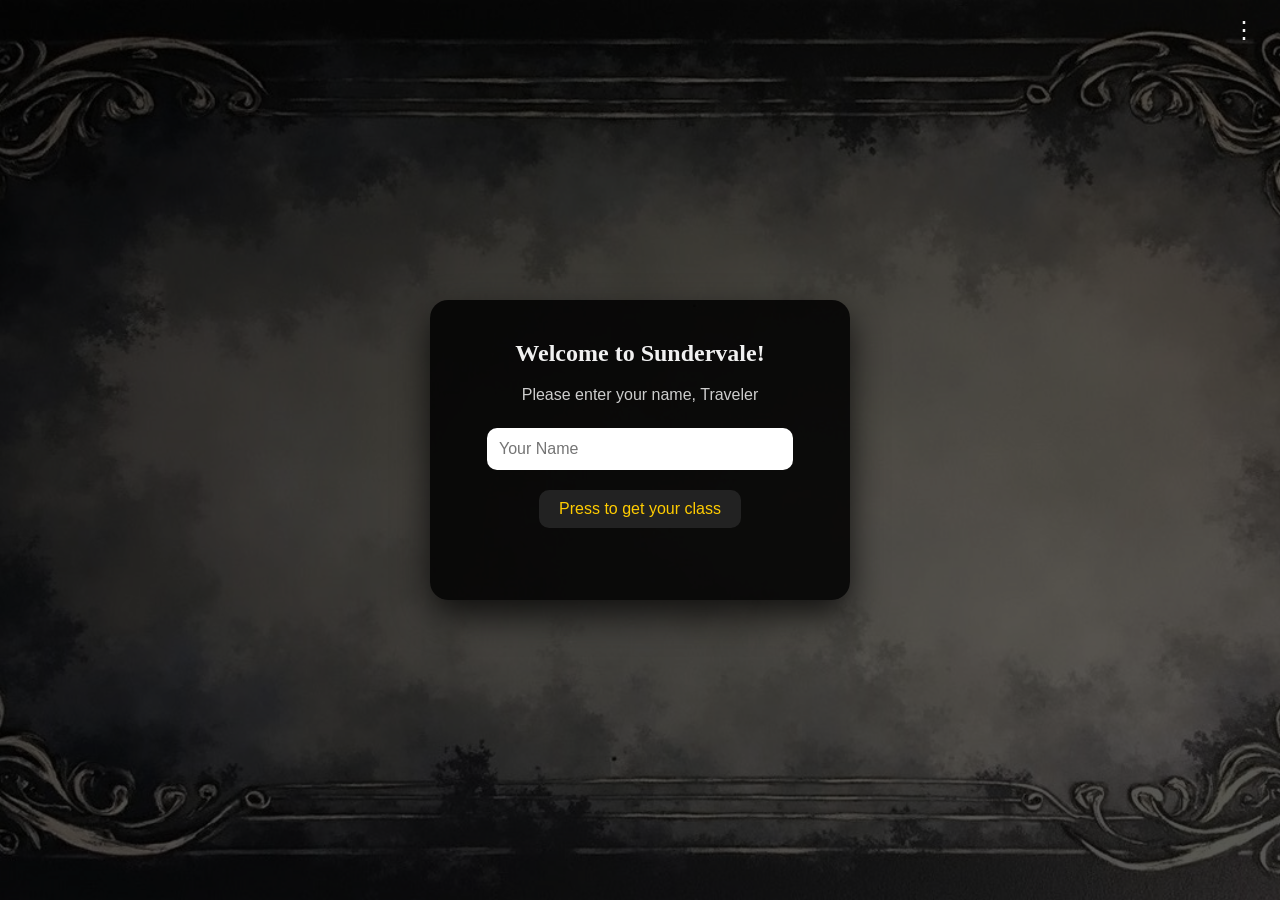
<file: index.html>
<!DOCTYPE html>
<html lang="en">
<head>
  <meta charset="UTF-8">
  <title>Welcome to Sundervale</title>
  <link rel="stylesheet" href="assets/css/main.css">
</head>
<body>

<header class="top-bar">
  <div class="menu-btn" id="menuBtn">⋮</div>
  <nav class="menu" id="menu">
    <a href="gallery.html">Gallery</a>
    <a href="world.html">World</a>
  </nav>
</header>

<main class="center-wrapper">
  <section class="card">
    <h1>Welcome to Sundervale!</h1>
    <p class="subtitle">Please enter your name, Traveler</p>

    <input type="text" id="nameInput" placeholder="Your Name">
    <button onclick="generateCharacter()">Press to get your class</button>

    <div id="output"></div>
  </section>
</main>

<script src="assets/js/main.js"></script>
</body>
</html>
</file>
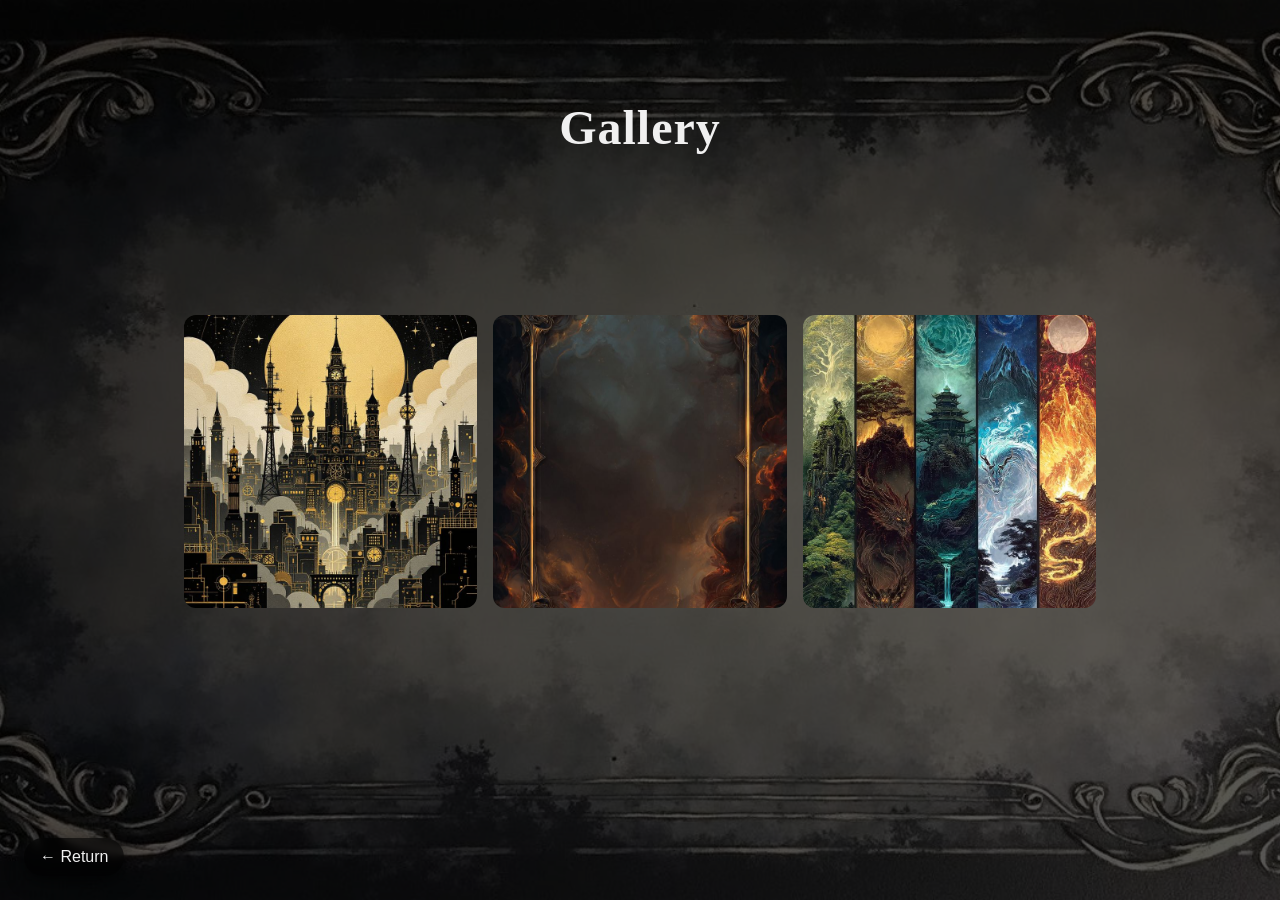
<file: gallery.html>
<!DOCTYPE html>
<html lang="en">
<head>
  <meta charset="UTF-8">
  <title>Gallery</title>
  <link rel="stylesheet" href="assets/css/main.css">
</head>
<body>

<header class="top-bar">
 
</header>

<section class="page-header">
  <h1>Gallery</h1>
</section>

<main class="gallery-grid">
  <img src="assets/img/gallery/img1.jpg" alt="">
  <img src="assets/img/gallery/img2.jpg" alt="">
  <img src="assets/img/gallery/img3.jfif" alt="">
  <!-- add more images here -->
</main>

<div class="lightbox" id="lightbox">
  <img id="lightboxImg">
</div>

<a href="index.html" class="back-btn">← Return</a>

<script src="assets/js/main.js"></script>
</body>
</html>
</file>
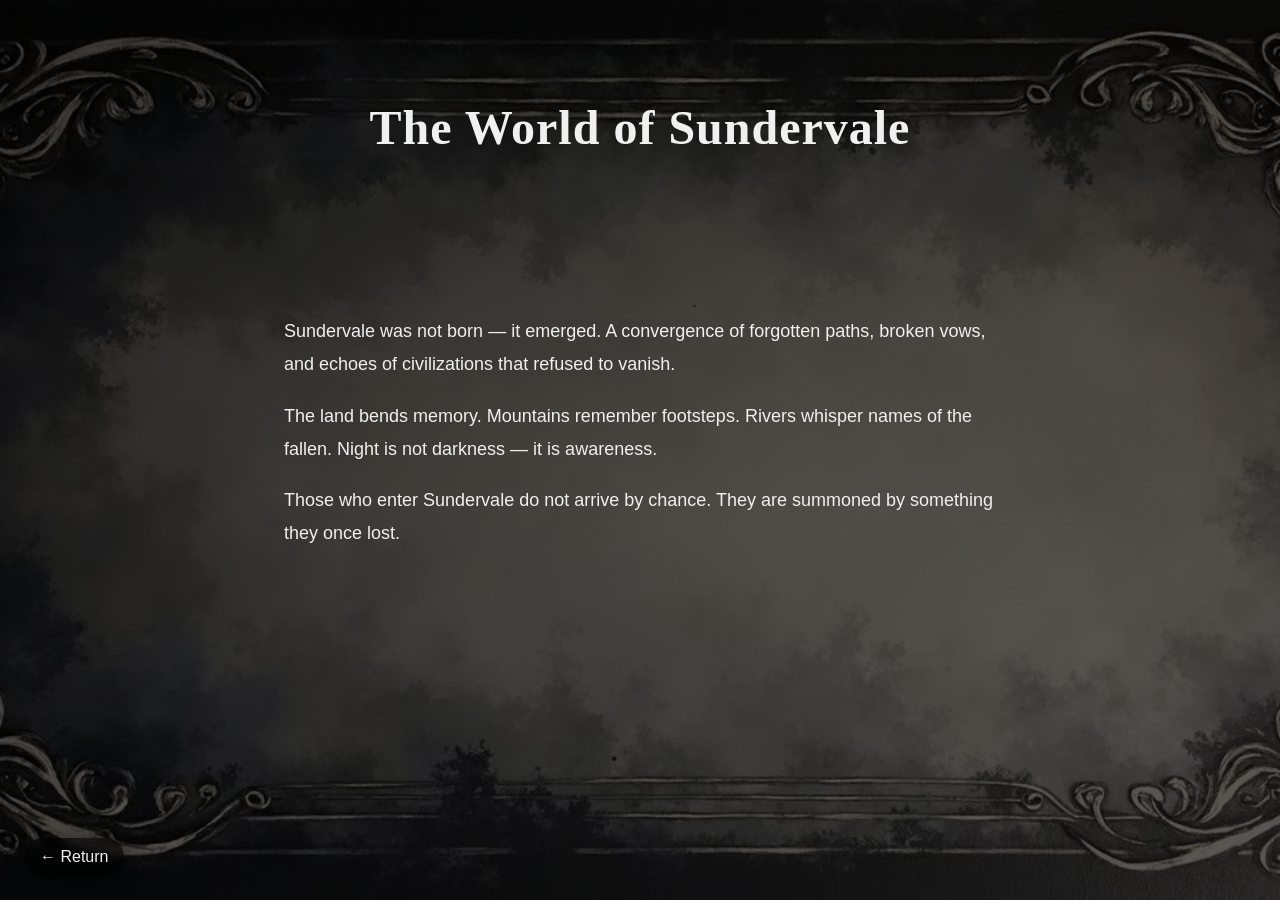
<file: world.html>
<!DOCTYPE html>
<html lang="en">
<head>
  <meta charset="UTF-8">
  <title>The World of Sundervale</title>
  <link rel="stylesheet" href="assets/css/main.css">
</head>
<body>

<header class="top-bar">
  
</header>

<section class="page-header">
  <h1>The World of Sundervale</h1>
</section>

<main class="world-content">
  <p>Sundervale was not born — it emerged. A convergence of forgotten paths, broken vows, and echoes of civilizations that refused to vanish.</p>
  <p>The land bends memory. Mountains remember footsteps. Rivers whisper names of the fallen. Night is not darkness — it is awareness.</p>
  <p>Those who enter Sundervale do not arrive by chance. They are summoned by something they once lost.</p>
</main>

<a href="index.html" class="back-btn">← Return</a>

</body>
</html>
</file>
<file: assets/css/main.css>
/* =========================================================
   Global Reset & Base Styles
========================================================= */
* {
  box-sizing: border-box;
}

html,
body {
  margin: 0;
  padding: 0;
  min-height: 100%;
  font-family: 'Roboto', sans-serif;
  color: #f0f0f0;
}

/* Background with overlay */
body {
  background: url("../img/background.jpg") center / cover no-repeat fixed;
}

body::before {
  content: "";
  position: fixed;
  inset: 0;
  background: rgba(0, 0, 0, 0.65);
  z-index: -1;
}


/* =========================================================
   Top Navigation (Three-dot menu)
========================================================= */
.top-bar {
  position: fixed;
  top: 0;
  left: 0;
  right: 0;

  padding: 16px 24px;
  display: flex;
  justify-content: flex-end;

  z-index: 10;
}

.menu-btn {
  font-size: 24px;
  cursor: pointer;
  user-select: none;
}

.menu {
  position: absolute;
  top: 56px;
  right: 24px;

  display: none;
  flex-direction: column;
  min-width: 160px;

  background: rgba(15, 15, 15, 0.95);
  border-radius: 12px;
  box-shadow: 0 10px 25px rgba(0, 0, 0, 0.6);
}

.menu a {
  padding: 14px 18px;
  color: #f0f0f0;
  text-decoration: none;
}

.menu a:hover {
  background: #222;
}


/* =========================================================
   Center Card (Welcome / Generator)
========================================================= */
.center-wrapper {
  min-height: 100vh;
  padding: 20px;

  display: flex;
  align-items: center;
  justify-content: center;
}

.card {
  width: 100%;
  max-width: 420px;

  padding: 40px;
  text-align: center;

  background: rgba(0, 0, 0, 0.85);
  border-radius: 18px;
  box-shadow: 0 15px 35px rgba(0, 0, 0, 0.75);

  transition: transform 0.3s ease, box-shadow 0.3s ease;
}

.card:hover {
  transform: translateY(-4px);
  box-shadow: 0 18px 45px rgba(0, 0, 0, 0.85);
}

#output {
  margin-top: 32px;
}

/* =========================================================
   Typography
========================================================= */
h1,
h2 {
  margin-top: 0;
  font-family: 'Playfair Display', serif;
}

.subtitle {
  margin-bottom: 24px;
  opacity: 0.85;
}


/* =========================================================
   Page Headers (Gallery / World)
========================================================= */
.page-header {
  margin-top: 100px;
  padding: 0 20px 40px;
  text-align: center;
}

.page-header h1 {
  margin: 0;
  font-size: 3rem;
  letter-spacing: 1px;
  font-family: 'Playfair Display', serif;
}


/* =========================================================
   Inputs & Buttons
========================================================= */
input {
  width: 90%;
  padding: 12px;

  margin-bottom: 20px;

  border: none;
  border-radius: 10px;
  font-size: 16px;
  outline: none;
}

input:focus {
  outline: 2px solid #ffcc00;
}

button {
  padding: 10px 20px;

  border: none;
  border-radius: 10px;

  background: #222;
  color: #ffcc00;
  font-size: 16px;

  cursor: pointer;
}

button:hover {
  background: #444;
}


/* =========================================================
   World Page Content
========================================================= */
.world-content {
  max-width: 760px;
  margin: 120px auto 80px;
  padding: 0 24px;

  font-size: 18px;
  line-height: 1.85;
}


/* =========================================================
   Gallery Grid
========================================================= */
.gallery-grid {
  max-width: 960px;
  margin: 120px auto 80px;
  padding: 0 24px;

  display: grid;
  grid-template-columns: repeat(auto-fit, minmax(160px, 1fr));
  gap: 16px;
}

.gallery-grid img {
  width: 100%;
  aspect-ratio: 1 / 1;

  object-fit: cover;
  border-radius: 12px;

  cursor: pointer;
  transition: transform 0.25s ease;
}

.gallery-grid img:hover {
  transform: scale(1.03);
}


/* =========================================================
   Lightbox Overlay
========================================================= */
.lightbox {
  position: fixed;
  inset: 0;

  display: none;
  align-items: center;
  justify-content: center;

  background: rgba(0, 0, 0, 0.9);
  z-index: 20;
}

.lightbox img {
  max-width: 90%;
  max-height: 90%;
  border-radius: 12px;
}


/* =========================================================
   Back Button (Return Arrow)
========================================================= */
.back-btn {
  position: fixed;
  bottom: 24px;
  left: 24px;

  display: inline-flex;
  align-items: center;
  gap: 8px;

  padding: 10px 16px;
  border-radius: 999px;

  font-size: 16px;
  color: #f0f0f0;
  text-decoration: none;

  background: rgba(0, 0, 0, 0.6);
  backdrop-filter: blur(4px);

  box-shadow: 0 6px 18px rgba(0, 0, 0, 0.6);
  transition: all 0.25s ease;
}

.back-btn:hover {
  background: rgba(0, 0, 0, 0.85);
  transform: translateY(-2px);
}


/* =========================================================
   Traits (Class Generator Output)
========================================================= */
.traits {
  margin: 10px 0;
  padding: 0;
  list-style: none;
}

.traits li {
  display: inline-block;
  margin: 5px 6px;
  padding: 4px 10px;

  background: #333;
  border-radius: 12px;

  font-size: 14px;
  opacity: 0.9;

  transition: all 0.3s ease;
}

.traits li:hover {
  background: #ffcc00;
  color: #111;
}


/* =========================================================
   Animations
========================================================= */
.fade-in {
  animation: fadeInUp 0.6s ease forwards;
}

@keyframes fadeInUp {
  from {
    opacity: 0;
    transform: translateY(20px);
  }

  to {
    opacity: 1;
    transform: translateY(0);
  }
}
</file>
